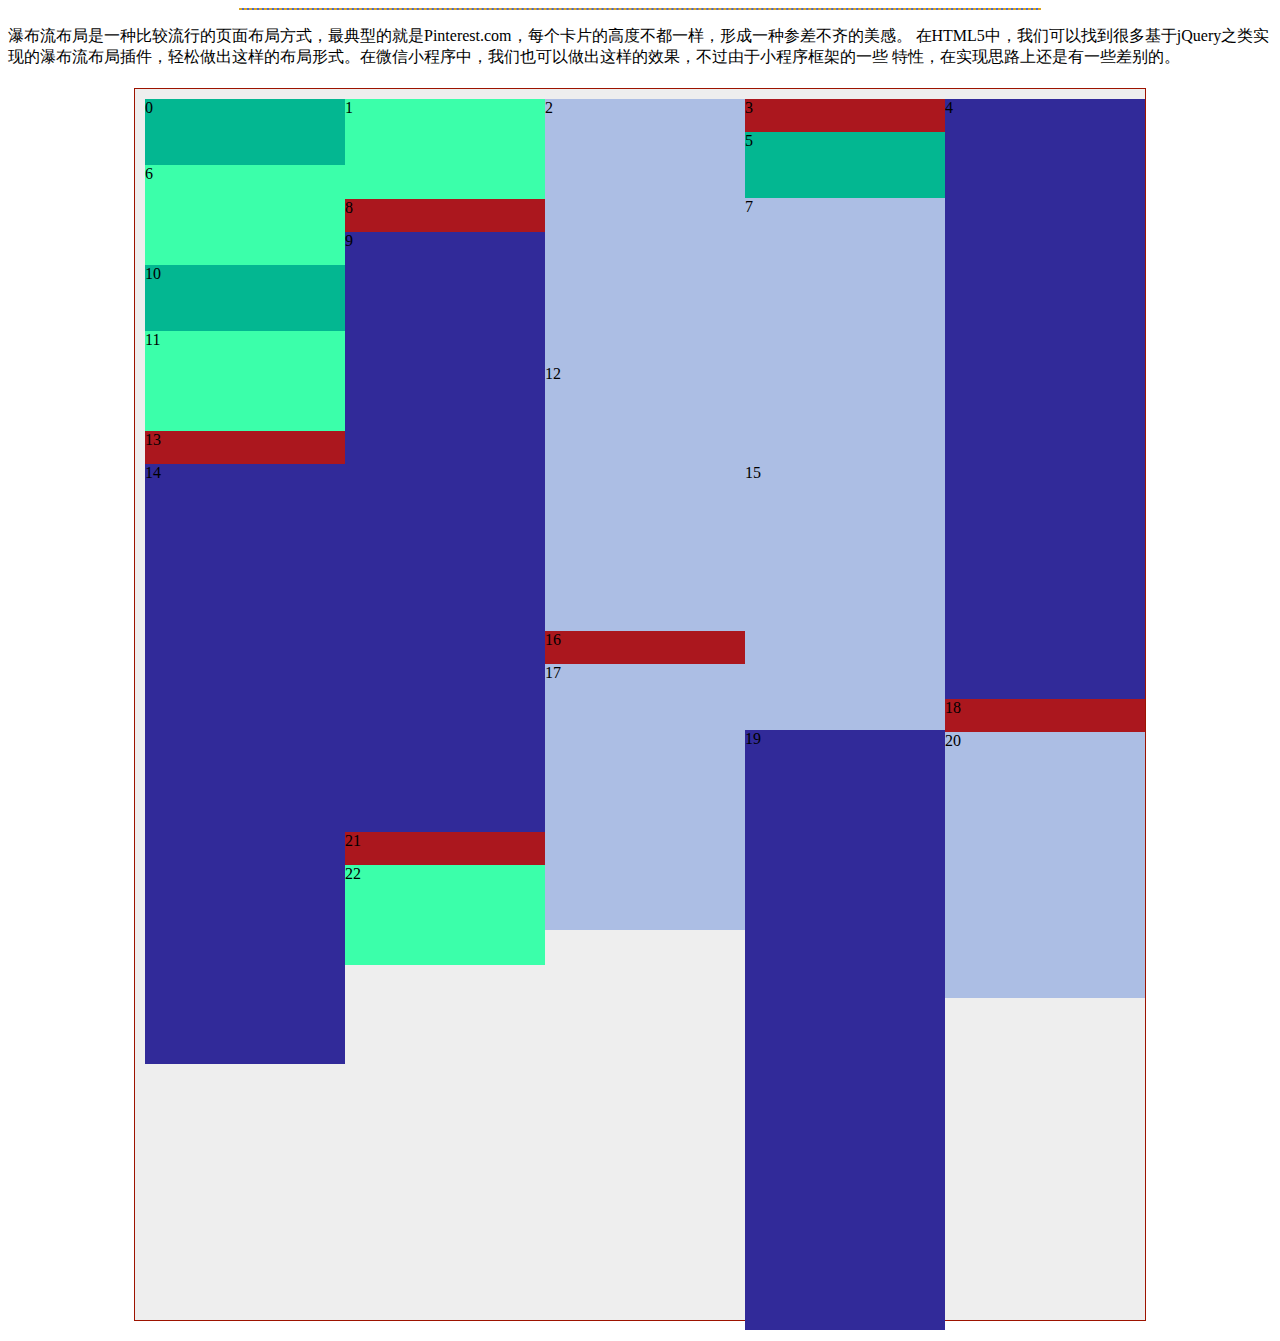
<file: flickr.html>
<!DOCTYPE html>
<html lang="en">

<head>
    <meta charset="UTF-8">
    <title>瀑布流布局</title>
    <script src="//code.jquery.com/jquery-2.1.1.min.js"></script>

<!--     <script src="jQuery2.1.js"></script> -->
    <!--<script src="http://localhost:63342/JS-jirengu%20note/jQuery2.1.js"></script>-->
    <style>
        .wallFlow {
            position: relative;
            max-width: 1010px;
            background: #eeeeee;
            margin: 20px auto;
            border: 1px solid #9d1300;
        }
        
        .flickr {
            width: 800px;
            margin: 0 auto;
            border: 1px dashed goldenrod;
            background: royalblue;
        }
        
        .img-box {
            float: left;
            /*border: 1px deepskyblue solid;*/
        }
        
        .clearFix:after {
            content: '';
            display: block;
            clear: both;
        }
        
        .cell {
            float: left;
            position: absolute;
            margin: 10px;
        }
        
        .aaa {
            width: 300px;
            height: 100px;
            background: #03b791;
        }
        
        .bbb {
            width: 400px;
            height: 200px;
            background: #3bffaa;
        }
        
        .ccc {
            width: 600px;
            height: 800px;
            background: #acbee4;
        }
        
        .ddd {
            width: 600px;
            height: 100px;
            background: #ab171e;
        }
        
        .eee {
            width: 200px;
            height: 600px;
            background: #312a99;
        }
    </style>
</head>

<body>
    <div class="flickr"></div>

    <p>瀑布流布局是一种比较流行的页面布局方式，最典型的就是Pinterest.com，每个卡片的高度不都一样，形成一种参差不齐的美感。 在HTML5中，我们可以找到很多基于jQuery之类实现的瀑布流布局插件，轻松做出这样的布局形式。在微信小程序中，我们也可以做出这样的效果，不过由于小程序框架的一些
        特性，在实现思路上还是有一些差别的。
    </p>
    <div class="wallFlow clearFix">
        <div class="cell aaa">0</div>
        <div class="cell bbb">1</div>
        <div class="cell ccc">2</div>
        <div class="cell ddd">3</div>
        <div class="cell eee">4</div>
        <div class="cell aaa">5</div>
        <div class="cell bbb">6</div>
        <div class="cell ccc">7</div>
        <div class="cell ddd">8</div>
        <div class="cell eee">9</div>
        <div class="cell aaa">10</div>
        <div class="cell bbb">11</div>
        <div class="cell ccc">12</div>
        <div class="cell ddd">13</div>
        <div class="cell eee">14</div>
        <div class="cell ccc">15</div>
        <div class="cell ddd">16</div>
        <div class="cell ccc">17</div>
        <div class="cell ddd">18</div>
        <div class="cell eee">19</div>
        <div class="cell ccc">20</div>
        <div class="cell ddd">21</div>
        <div class="cell bbb">22</div>
    </div>
    <script>
        /*
        - 1 ajax-loadDatas
        - 2 justify element with predHeight
        - 3 layout per Row, if too wide, justify currentRow elements
        */

        $flickr = $('.flickr')
        // 1 ajax-loadDatas
        var resluts = [
            {
                // wdith: "412",
                // height: "275",
                url: "http://c1.staticflickr.com/3/2880/33864492791_8231e87989.jpg"
            },
            {
                // wdith: "335",
                // height: "224",
                url: "http://c1.staticflickr.com/3/2826/33609965560_b5e3026661.jpg"
            },
            {
                // wdith: "337",
                // height: "224",
                url: "http://c1.staticflickr.com/3/2933/33181056303_2f3eb130e3.jpg"
            },
            {
                // wdith: "336",
                // height: "224",
                url: "http://c1.staticflickr.com/3/2923/33843915962_622f0c4c79.jpg"
            },
            {
                // wdith: "345",
                // height: "276",
                url: "http://c1.staticflickr.com/3/2814/33996006565_c5a462d09b.jpg"
            },
            {
                // wdith: "277",
                // height: "276",
                url: "http://c1.staticflickr.com/3/2873/33842615112_9a285a293a.jpg"
            },
            {
                // wdith: "386",
                // height: "276",
                url: "http://c1.staticflickr.com/3/2826/33960436266_88898a17b8.jpg"
            },
            {
                // wdith: "312",
                // height: "208",
                url: "http://c1.staticflickr.com/3/2909/33146955834_1b4ec99f5f.jpg"
            },
            // {
            //     // wdith: "312",
            //     // height: "208",
            //     url: "http://c1.staticflickr.com/3/2844/33993439575_50beebf9a9.jpg"
            // },
            // {
            //     // wdith: "384",
            //     // height: "208",
            //     url: "http://c1.staticflickr.com/3/2819/33840960752_e4910761be.jpg"
            // },
            // {
            //     // wdith: "399",
            //     // height: "266",
            //     url: "http://c1.staticflickr.com/3/2942/33181379533_d4b50f1ef6.jpg"
            // },
            // {
            //     // wdith: "399",
            //     // height: "266",
            //     url: "http://c1.staticflickr.com/3/2917/33826955322_8bc6178676.jpg"
            // },
            // {
            //     // wdith: "210",
            //     // height: "266",
            //     url: "http://c1.staticflickr.com/3/2813/33835099182_89103c052b_m.jpg"
            // }
        ]

        // 2 justify element with predHeight
        var preJustify = function (preHeight, elm) {
            var orign_H = elm.height
            var orign_W = elm.width
            var preElm = {
                elm: elm,
                height: preHeight,
                width: orign_W * preHeight / orign_H
            }
            return preElm
        }

        // creat row
        function createAndLayoutInRow(rowHeight) {
            console.log(' here ! ')
            var row = $('<div class="row clearFix"></div>')
            $.each(rowList, function (idx, rowCell) {
                var $imgCt = $('<div class="img-box"></div>')
                var $elm = $(rowCell.elm)
                $elm.height(rowHeight)
                $imgCt.append($elm)
                row.append($imgCt)
            })
            console.log(row)
            $flickr.append(row)
        }


        // render element
        var rowList = []
        var flickrWidth = $flickr.width()
        var renderElm = function (info) {
            var rowSum = 0
            var _rowHeight = 0
            var lastInfo = info
            rowList.push(info)
            var _rowList = this.rowList

            console.log('in render: ' + info)
            $.each(_rowList, function (idx, elmInfo) {
                rowSum += elmInfo.width // [1,2,3]
                console.log('compare rs: ' + rowSum + ' flcW: '+ flickrWidth)
                if (rowSum > flickrWidth) {
                    
                    console.log('🚗')

                    // 去除最后一个,得到完整的一行
                    _rowList.pop()                                   // [1,2]
                    var _k = flickrWidth / (rowSum - lastInfo.width)
                    _rowHeight = elmInfo.height * _k
                    // 创建行，并对行内所有元素调整
                    createAndLayoutInRow(_rowHeight)

                    rowList = []
                    rowList.push(lastInfo)                         // [3]
                }
            })
        }


        // create elements
        $.each(resluts, function (idx, infoData) {
            var imgUrl = infoData.url
            var img = new Image()
            img.onload = function () {
                // console.log(img)
                var preHeight = 200
                var preElm = preJustify(preHeight, img)
                renderElm(preElm)
            }
            img.src = imgUrl
        })

//     var wrapWidth = $flickr.outerWidth()
//     var totalWidth = 0
//     var tempArr = []
//     var totalRowHeightArr = []

//     function loadPreElement(e) {
//         var width = $(e).outerWidth()
//         var height = $(e).outerHeight()
// //        console.log('index: ' + index + ' meta~ ' + width + '-' + height)
//         // 调整之后的的宽度
//         preWitdth = preHeight / height * width
//         console.log('load     ~ ' + preWitdth + '-' + preHeight)
//         var opt = {
//             preWidth: preWitdth,
//             preHeight: preHeight
//         }
//         $(e).data(opt)
//         console.log($(e).data())
//         return $(e)
//     }

//     $cells.each(function (index) {

//         $this = loadPreElement(this)
//         tempArr.push($this)

//         totalWidth += $this.data().preWidth
//         console.log('totalWidth ' + totalWidth + ' 是否大于 总width ' + wrapWidth)

//         if(totalWidth > wrapWidth) {
//             console.log(' >> ' + index)
//             console.log(tempArr)

//             // justify width
//             //  1> 当前行的w和h的调整 ：sumW / wrapW = showW / preW = _k = showH / preH
//             var _k = (totalWidth - preWitdth) / wrapWidth // 拉伸的比例
//             // 循环当前行的元素
//             var numOfRow = tempArr.length -1
//             for(var i=0; i<numOfRow; i++) {
//                 var _cell = tempArr[i]
//                 var opt = _cell.data()
//                 _cell.css({
//                     'width': _k * opt.preWidth + 'px',
//                     'height': _k * opt.preHeight + 'px',
//                 })
//             }

//             //  - 最后一个元素的另起一行
//             tempArr = []
//         }
//     })
    </script>

    <script>
        function layout(setWidth) {
            var $wallFlowDiv = $('.wallFlow')
            var $cells = $wallFlowDiv.find('.cell')
            var getMinMax = function (arr) {
                var minIndex = 0, maxIndex = 0
                var minValue = arr[minIndex]
                var maxValue = minValue
                var resule = {}
                for (i = 1; i < arr.length; i++) {
                    if (minValue > arr[i]) {
                        minValue = arr[i]
                        minIndex = i
                    }
                    if (maxValue < arr[i]) {
                        maxValue = arr[i]
                        maxIndex = i
                    }
                }
                resule.max = maxIndex
                resule.min = minIndex
                return resule
            }

            var colNum = parseInt($wallFlowDiv.outerWidth() / setWidth)

            var tempArr = []

            for (var i = 0; i < colNum; i++) {
                tempArr[i] = 0
            }

            $cells.each(function (index) {
                var showHeight = parseInt($(this).outerHeight() * setWidth / $(this).outerWidth())
                var r = getMinMax(tempArr)
                var minIndex = r.min
                var minValue = tempArr[minIndex]

                var maxIndex = r.max
                var maxValue = tempArr[maxIndex]

                $(this).css({
                    'width': setWidth + 'px',
                    'height': showHeight + 'px',
                    'top': tempArr[minIndex] + 0 + 'px',
                    'left': setWidth * minIndex + 0 + 'px'
                })
                $(this).closest('.wallFlow').css('height', maxValue + 'px')
                tempArr[minIndex] += showHeight
            })
        }
        layout(200)
        $(window).on('resize', function (e) {
            layout(200)
        })
    </script>
</body>

</html>
</file>
